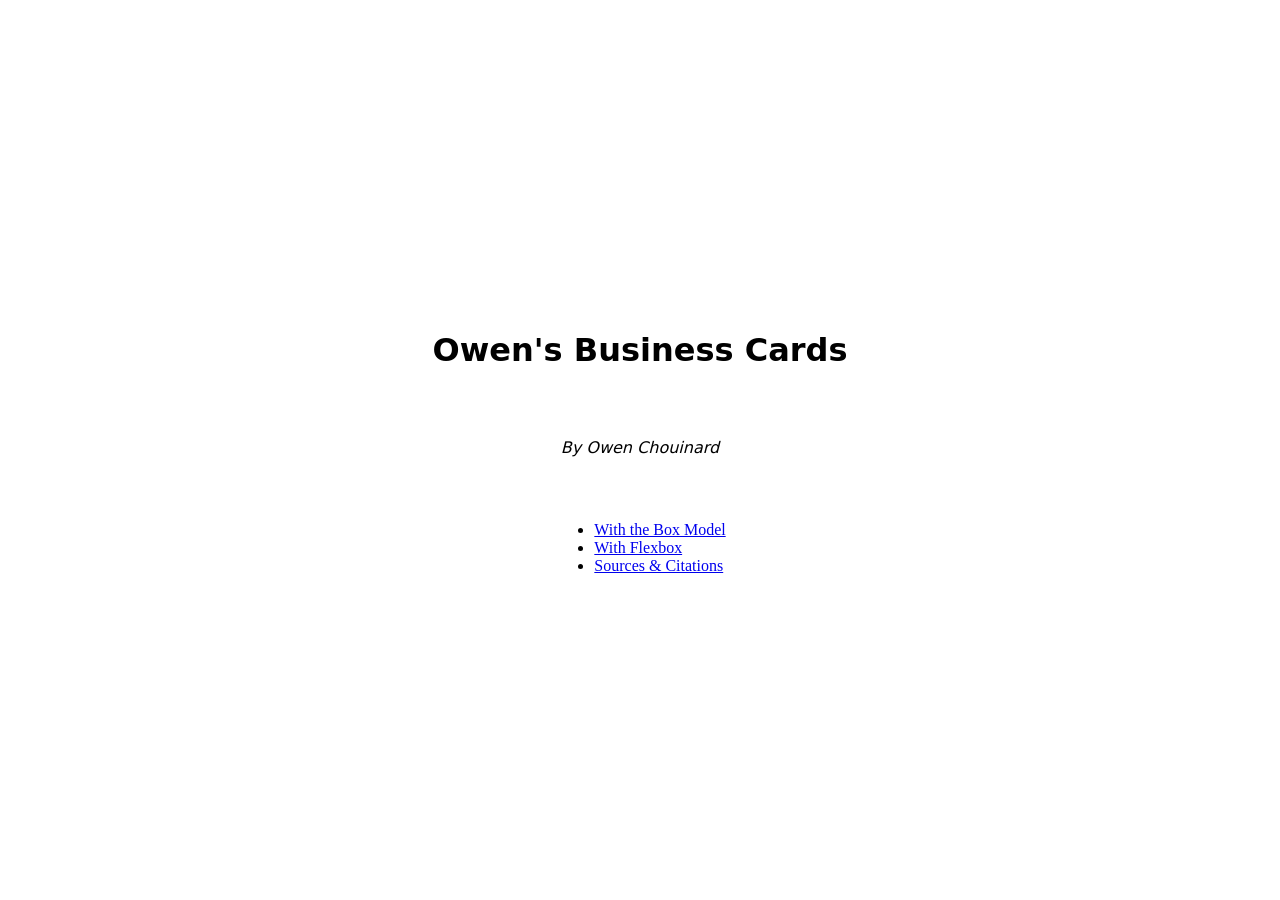
<file: index.html>
<!DOCTYPE html>
<html lang="en">
  <head>
    <meta charset="utf-8">
    <meta name="viewport" content="width=device-width, initial-scale=1">
    <title>My Business Cards</title>
    <link rel="stylesheet" href="./template.css">
  </head>
  <body>
    <h1>Owen's Business Cards</h1>
    <p class="attribution">By Owen Chouinard</p>

    <ul class="page-links">
      <li><a href="box.html">With the Box Model</a></li>
      <li><a href="flex.html">With Flexbox</a></li>
      <li><a href="citations.html">Sources &amp; Citations</a></li>
    </ul>
  </body>
</html>
</file>
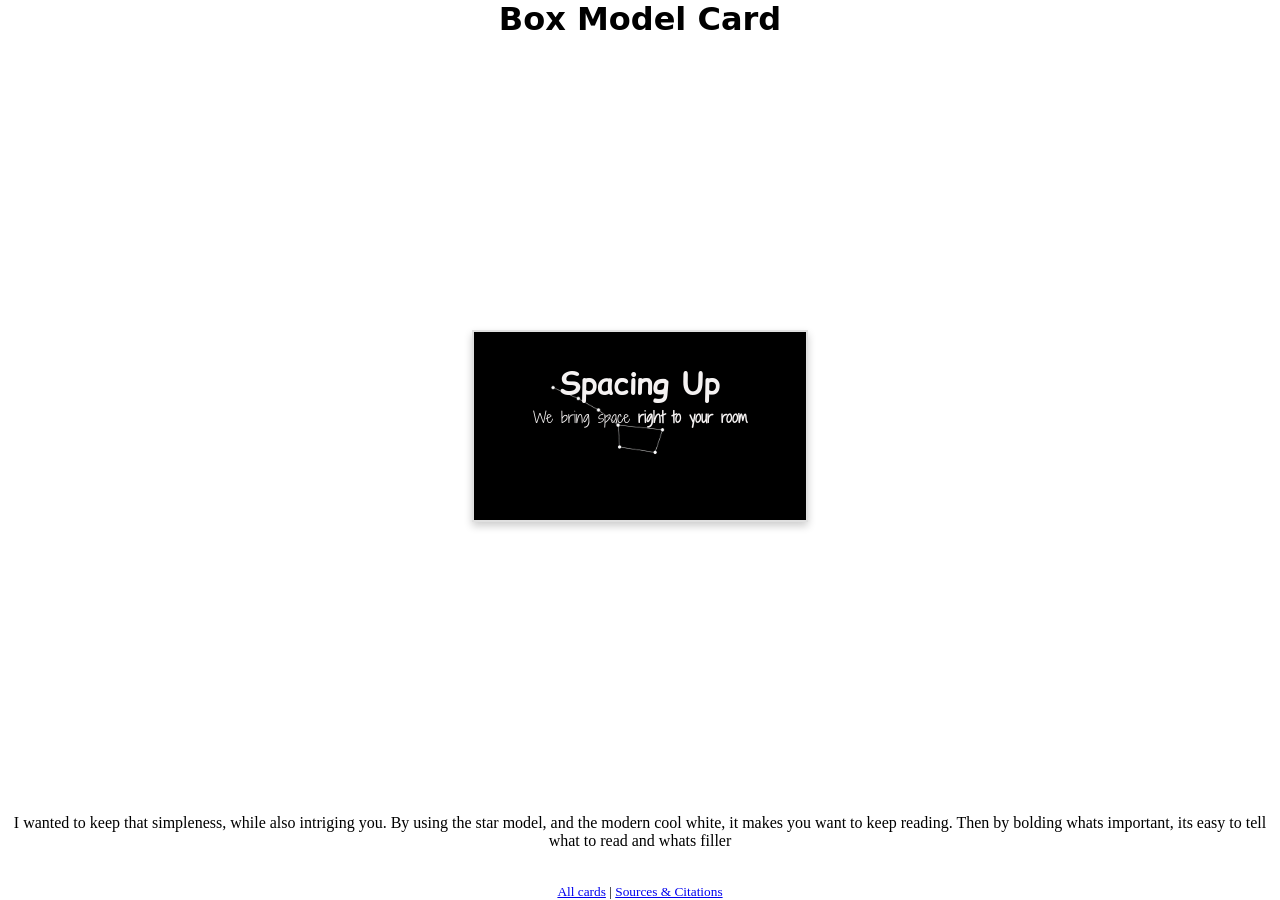
<file: box.html>
<!DOCTYPE html>
<html lang="en">
  <head>
    <meta charset="utf-8">
    <meta name="viewport" content="width=device-width, initial-scale=1">
    <title>Box Model Card</title>
    <link rel="stylesheet" href="./template.css">
    <link rel="stylesheet" href="./box.css">
    <link rel="preconnect" href="https://fonts.googleapis.com">
    <link rel="preconnect" href="https://fonts.gstatic.com" crossorigin>
    <link
      href="https://fonts.googleapis.com/css2?family=Comic+Relief:wght@400;700&family=Shadows+Into+Light+Two&display=swap"
      rel="stylesheet">
  </head>
  <body>
    <h1>Box Model Card</h1>
    <div class="card landscape">
      <div class="card-front">
        <header>
          <h2><b> Spacing Up </b></h2>
        </header>
        <p> We bring space <b>right to your room </b></p>
      </div>
      <div class="card-back">
        <p>We are a company that brings the beauty of space into your home. Our products include
          constellation wall art, star projectors, and more. We want to make sure that you can enjoy
          the beauty of the night sky from the comfort of <b>your own home</b>.</p>
        <footer> <b>Contact us at Imaginarybusiness@gmail.com</b> </footer>
      </div>
    </div>
    <div class="card-footer">
      <p>I wanted to keep that simpleness, while also intriging you. By using the star model, and
        the modern cool white, it makes you want to keep reading. Then by bolding whats important,
        its easy to tell what to read and whats filler</p>
    </div>
    <footer>
      <small>
        <a href="index.html">All cards</a> |
        <a href="citations.html">Sources &amp; Citations</a>
      </small>
    </footer>

    <script src="./script.js"></script>
  </body>
</html>
</file>
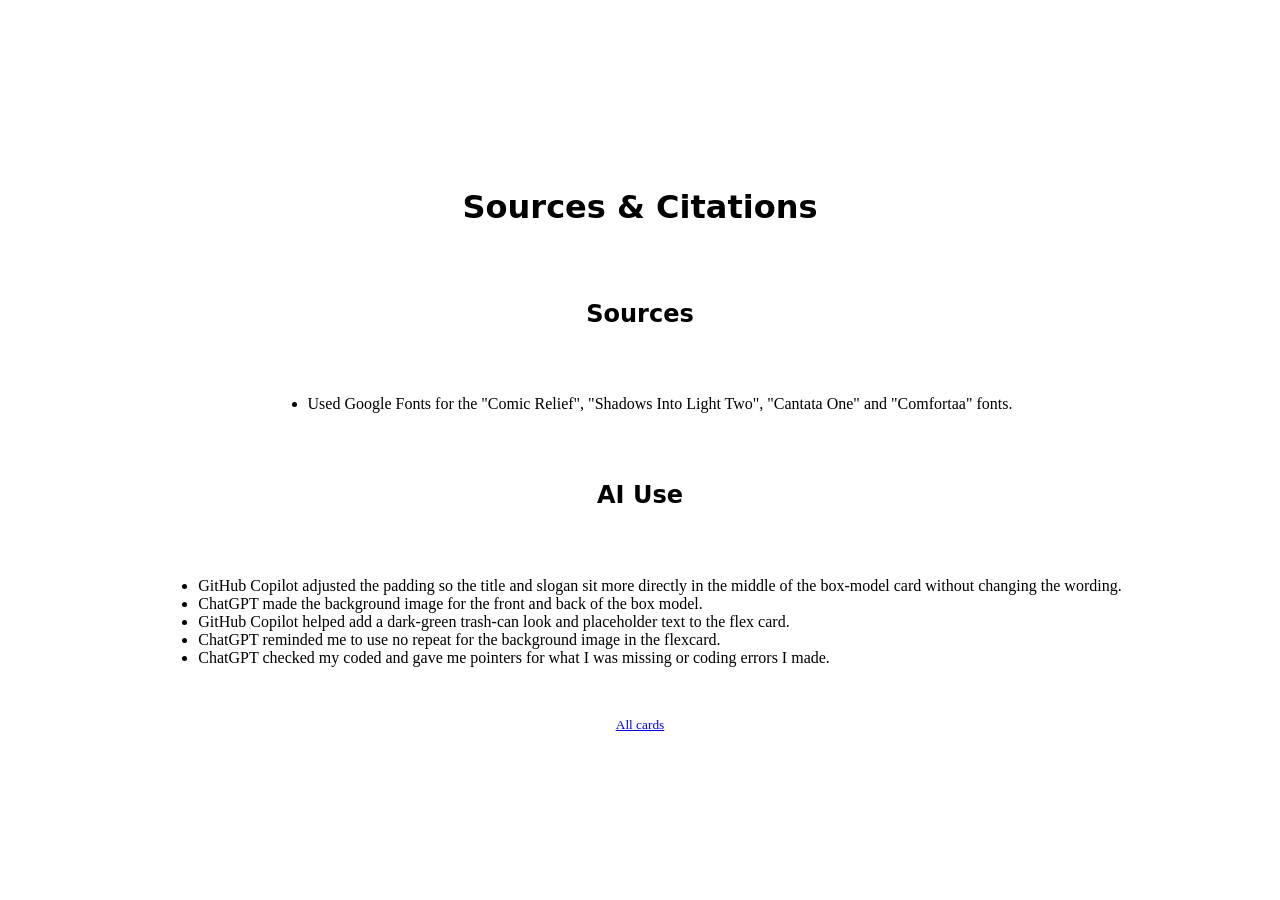
<file: citations.html>
<!DOCTYPE html>
<html lang="en">
  <head>
    <meta charset="utf-8">
    <meta name="viewport" content="width=device-width, initial-scale=1">
    <title>Sources &amp; Citations</title>
    <link rel="stylesheet" href="./template.css">
  </head>
  <body>
    <h1>Sources &amp; Citations</h1>

    <h2>Sources</h2>
    <ul>
      <li> Used Google Fonts for the "Comic Relief", "Shadows Into Light Two", "Cantata One" and
        "Comfortaa" fonts.</li>

    </ul>

    <h2>AI Use</h2>
    <ul>
      <li>GitHub Copilot adjusted the padding so the title and slogan sit more
        directly in the middle of the box-model card without changing the wording. </li>
      <li> ChatGPT made the background image for the front and back of the box model.</li>
      <li>GitHub Copilot helped add a dark-green trash-can look and placeholder text to the flex
        card.</li>
      <li>ChatGPT reminded me to use no repeat for the background image in the flexcard.</li>
      <li>ChatGPT checked my coded and gave me pointers for what I was missing or coding errors I
        made.</li>
    </ul>

    <footer>
      <small>
        <a href="index.html">All cards</a>
      </small>
    </footer>
  </body>
</html>
</file>
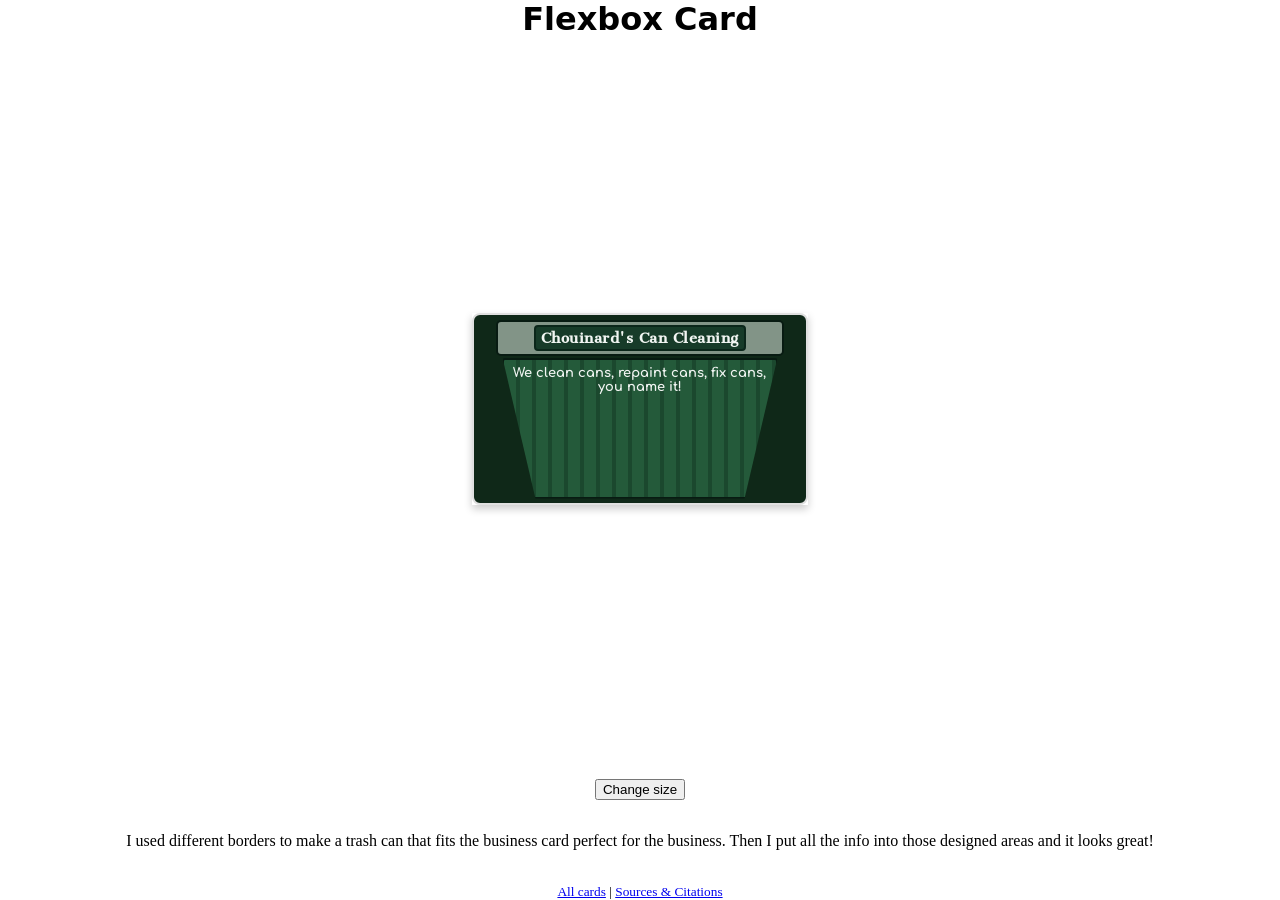
<file: flex.html>
<!DOCTYPE html>
<html lang="en">
  <head>
    <meta charset="utf-8">
    <meta name="viewport" content="width=device-width, initial-scale=1">
    <title>Flexbox Card</title>
    <link rel="preconnect" href="https://fonts.googleapis.com">
    <link rel="preconnect" href="https://fonts.gstatic.com" crossorigin>
    <link
      href="https://fonts.googleapis.com/css2?family=Cantata+One&family=Comfortaa:wght@300..700&display=swap"
      rel="stylesheet">
    <link rel="stylesheet" href="./template.css">
    <link rel="stylesheet" href="./flex.css">
  </head>
  <body>
    <h1>Flexbox Card</h1>


    <div class="card landscape">
      <div class="card-front">
        <!-- AI-generated code starts here -->
        <header class="bin-lid">
          <h2 class="bin-handle">Chouinard's Can Cleaning</h2>
        </header>
        <div class="bin-body">
          <p>We clean cans, repaint cans, fix cans, you name it!</p>
        </div>
        <!-- AI-generated code ends here -->
      </div>
      <div class="card-back">
        <div class="banner">
          <h2>First one <b>FREE</b></h2>
        </div>
        <p>Contact us at <b>123-456-7890</b><br><b>OR</b><br>Email us at
          <b>Chouinardcancleaning.org</b>
        </p>
      </div>
    </div>



    <button class="change-size">Change size</button>


    <p>I used different borders to make a trash can that fits the business card perfect for the
      business. Then I put all the info into those designed areas and it looks great!</p>

    <footer>
      <small>
        <a href="index.html">All cards</a> |
        <a href="citations.html">Sources &amp; Citations</a>
      </small>
    </footer>

    <script src="./script.js"></script>
  </body>
</html>
</file>
<file: template.css>
/* 
 * PROJECT TEMPLATE    
 * DO NOT MODIFY       
 * 
 * Your code should go in box.css and flex.css
 *
 * -------------------------------------------------------------
 * This file contains the core layout and card styles for the project.
 * Please do NOT change anything here. 
 * All your custom CSS should go in the other files as directed.
 * -------------------------------------------------------------
 */

.card {
  box-shadow: 0 4px 8px 0 rgba(0, 0, 0, 0.2);
  margin-left: auto;
  margin-right: auto;
  margin-top: auto;
  margin-bottom: auto;
  perspective: 1000px;
  cursor: pointer;
  transform-style: preserve-3d;
  transition: all 0.3s ease;
}

.card.landscape {
  width: 3.5in;
  height: 2in;
}

.card.portrait {
  height: 3.5in;
  width: 2in;
}

.card.square {
  width: 2.5in;
  height: 2.5in;
}

/* Hover effect - slight tilt to show interactivity */
.card:hover {
  scale: 1.05;
}

/* Flipped state - full rotation */
.card.flipped {
  transform: rotateY(180deg);
}

.card-front,
.card-back {
  position: absolute;
  width: 100%;
  height: 100%;
  backface-visibility: hidden;
  border-radius: inherit;
  box-sizing: border-box;
}

.card-front {
  border: 2px solid #e0e0e0;
}

.card-back {
  transform: rotateY(180deg);
}
body {
  display: flex;
  flex-direction: column;
  justify-content: center;
  align-items: center;
  gap: 32px;
  min-height: 100vh;
  margin: 0;
}

body > h1,
body > h2,
body > .attribution {
  font-family: system-ui, -apple-system, BlinkMacSystemFont, "Segoe UI", Roboto,
    Oxygen, Ubuntu, Cantarell, "Open Sans", "Helvetica Neue", sans-serif;
}
p.attribution {
  font-style: italic;
}
</file>
<file: box.css>
/* RESET: Browsers add space above and below headings and paragraphs.
 * We turn that off so every bit of space on your card is space YOU
 * chose with margin and padding. */
p,
h1,
h2,
h3,
h4,
h5,
h6 {
  margin-block: 0;
}



:root {
  --main-color: rgb(245, 242, 242);
}

.card {
  background-color: black;
}

/* AI-generated code starts here */
/* Student prompt: "Keep my text exactly the same but move it directly into the middle of the card." */
/* AI helped with this: adjusted the padding and margins so the whole title and slogan sit visually centered without changing the wording. */

.card-front {
  box-sizing: border-box;
  padding-top: 35px;
  padding-bottom: 20px;
  text-align: center;
  background-image: url("images/Constellation.png");
  background-size: contain;
}

.card-front h2 {
  margin: 0;
  font-size: 30px;
  line-height: 1.1;
  color: var(--main-color);
  font-family: "Comic Relief", "Shadows Into Light Two";
}

.card-front p {
  margin: 8px 0 0;
  font-size: 15px;
  line-height: 1.2;
  color: var(--main-color);
  font-family: "Shadows Into Light Two", "Comic Relief";
}


/* AI-generated code ends here */
.card-back {
  box-sizing: border-box;
  padding: 10px;
  text-align: center;
  background-image: url("images/Multiple-Constellations.png");
  background-size: contain;
  color: var(--main-color);
  font-family: "Comic Relief", "Shadows Into Light Two";
  font-size: 12px;
}

.card-back footer {
  padding: 10px;
  text-align: center;
  color: var(--main-color);
  font-family: "Comic Relief", "Shadows Into Light Two";
  font-size: 12px;
}

.card-footer {
  text-align: center;
  padding-right: 10px;
  padding-left: 10px;
}
</file>
<file: flex.css>
/* RESET: Browsers add space above and below headings and paragraphs.
 * We turn that off so every bit of space on your card is space YOU
 * chose with margin and padding. */
p,
h1,
h2,
h3,
h4,
h5,
h6 {
  margin-block: 0;
}

/* WIREFRAME: Uncomment this to see the outline of every box on your
 * card. (An outline takes up no space, so it won't change your layout.)
 * Comment it back out when you are done. */
/*
.card * {
  outline: 1px dashed red;
}
*/
.card-front {
  display: flex;
  flex-direction: column;
  justify-content: space-between;
  gap: 2px;
  padding: 5px 8px 4px;
  color: #f1f5f2;
  background-color: #0F2818;
  border-radius: 8px;
  text-align: center;
  aspect-ratio: 1/1;
}

/* Your flexbox card styles go here! */
/* AI-generated code starts here */

.bin-lid {
  align-self: center;
  width: 88%;
  padding: 3px;
  background-color: #829487;
  border: 2px solid #081b12;
  border-radius: 5px;
  font-family: "Cantata One", "Comfortaa";
  letter-spacing: 0.5px;
}

.bin-handle {
  width: 72%;
  margin-inline: auto;
  padding: 2px 4px;
  background-color: #173b29;
  border: 2px solid #0b261a;
  border-radius: 4px;
  font-size: 14px;
}

.bin-body {
  display: flex;
  flex: 1;
  align-self: center;
  justify-content: center;
  align-items: flex-start;
  width: 82%;
  min-height: 0;
  margin: 0;
  padding: 6px;
  background: repeating-linear-gradient(90deg,
      #245a3a 0 12px,
      #1b482e 12px 16px);
  border: 2px solid #081b12;
  border-radius: 3px 3px 14px 14px;
  clip-path: polygon(0 0, 100% 0, 88% 100%, 12% 100%);
}

.bin-body p,
.bin-base p {
  font-size: 13px;
  font-family: "Comfortaa", "Cantata One";
  display: flex;
  font-weight: bold;
}

.bin-base {
  display: flex;
  justify-content: space-between;
  align-items: center;
  gap: 6px;
  padding-left: 0;
  padding-right: 14px;
}

.bin-base p {
  display: flex;
  align-items: center;
}

/* AI-generated code ends here */

/* Honors: styles for each card size, for example:
.square .card-front {
}
*/
.card-back {
  display: flex;
  background-image: url("images/Trashbags.png");
  background-size: cover;
  background-repeat: no-repeat;
  border-radius: 8px;
  text-align: center;
  overflow: hidden;
  position: relative;
  font-size: 13px;
  font-family: "Comfortaa", "Cantata One";
  display: flex;
  font-weight: bold;
  color: white;
  align-items: center;
  justify-content: center;
  line-height: 1.5;
}

.banner {
  display: flex;
  position: absolute;
  top: 40px;
  right: -50px;
  transform: rotate(45deg);
  background-color: #111111;
  justify-content: center;
  align-items: center;
  width: 200px;
  text-align: center;
  font-family: "Cantata One", "Comfortaa";
  color: white;
  font-size: 10px;
}
</file>
